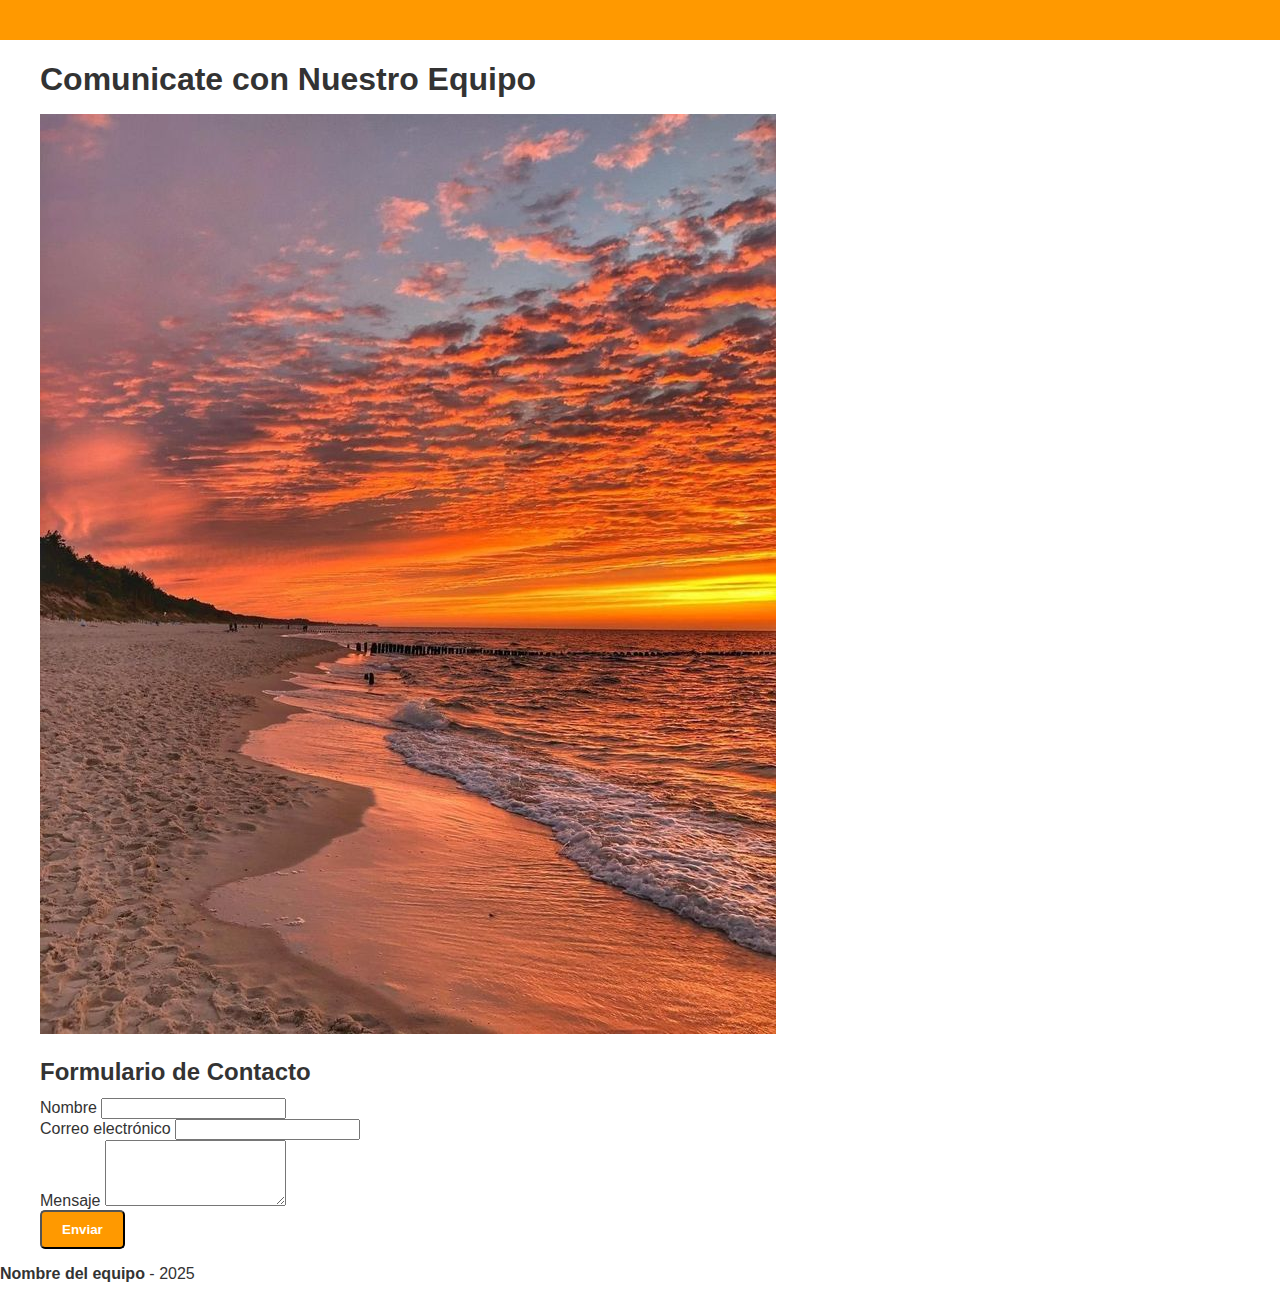
<file: TripPlanner/TripPlanner/contacto.html>
<!DOCTYPE html>
<html lang="es">
<head>
    <meta charset="UTF-8">
    <meta name="viewport" content="width=device-width, initial-scale=1.0">
    <link rel="stylesheet" href="assets/css/style.css"> <!-- Llamamos a la misma hoja de estilos para reutilizar codigo-->
    <link href="https://cdn.jsdelivr.net/npm/bootstrap@5.3.7/dist/css/bootstrap.min.css" rel="stylesheet" integrity="sha384-LN+7fdVzj6u52u30Kp6M/trliBMCMKTyK833zpbD+pXdCLuTusPj697FH4R/5mcr" crossorigin="anonymous"> <!-- Llamamos a la libreria de bootstrap-->
    <title>Contacto</title>
</head>

<body>

     <nav class = "navbar">
    </nav>



    <!-- Apartado para el envio de comentarios al equipo de "Lo quieres, te lo vendo"-->
    <main class="contacto">
        <h1>Comunicate con Nuestro Equipo</h1>
        <div class="container my-5">
            <div class="row align-items-center">
            <!-- Columna izquierda: Imagen -->
            <div class="col-md-6 text-center">
                <img src="assets/img/play.jpg" alt="Imagen" class="img-fluid rounded">
            </div>

            <!-- Columna derecha: Formulario -->
            <div class="col-md-6">
                <h2>Formulario de Contacto</h2>
                <form>
                <div class="mb-3">
                    <label for="nombre" class="form-label">Nombre</label>
                    <input type="text" class="form-control" id="nombre" required>
                </div>
                <div class="mb-3">
                    <label for="correo" class="form-label">Correo electrónico</label>
                    <input type="email" class="form-control" id="correo" required>
                </div>
                <div class="mb-3">
                    <label for="mensaje" class="form-label">Mensaje</label>
                    <textarea class="form-control" id="mensaje" rows="4" required></textarea>
                </div>
                <button type="submit" class="btn btn-primary">Enviar</button>
                </form>
            </div>
            </div>
        </div>
    </main>


    <footer>
        <p><strong>Nombre del equipo</strong> - 2025</p>
    </footer>

    <!--Se realizó el Script del bootstrap de la misma pagina, el cual agrega efectos al botón-->
    <script src="https://cdn.jsdelivr.net/npm/bootstrap@5.3.7/dist/js/bootstrap.bundle.min.js" integrity="sha384-ndDqU0Gzau9qJ1lfW4pNLlhNTkCfHzAVBReH9diLvGRem5+R9g2FzA8ZGN954O5Q" crossorigin="anonymous"></script>
    

    <script 
        src="assets/js/script.js">
    </script>
</body>
</html>
</file>
<file: TripPlanner/TripPlanner/assets/css/style.css>
body {
  font-family: 'Montserrat', sans-serif;
  margin: 0;
  color: #333;
  background: #fff;
}

h1, h2, h3 {
  margin-bottom: 0.5em;
}

a {
  text-decoration: none;
}

.btn, .btn-outline {
  padding: 10px 20px;
  border-radius: 5px;
  font-weight: bold;
  cursor: pointer;
}

.btn {
  background: #ff9900;
  color: white;
}

.btn-outline {
  border: 2px solid #ff9900;
  color: #ff9900;
  background: transparent;
  margin-right: 1rem;
}

.hero {
  background: url('https://images.pexels.com/photos/615060/pexels-photo-615060.jpeg') no-repeat center center/cover;
  height: 80vh;
  display: flex;
  align-items: center;
  justify-content: center;
}

.hero .overlay {
  background-color: rgba(0,0,0,0.5);
  padding: 2rem;
  border-radius: 10px;
  text-align: center;
  color: #fff;
}

.hero h1 {
  font-size: 3rem;
}

.hero .highlight {
  color: #ff9900;
}

section {
  padding: 4rem 2rem;
  max-width: 1200px;
  margin: auto;
}

.easy-travel .content {
  display: flex;
  gap: 2rem;
  flex-wrap: wrap;
  align-items: center;
}

.promotions {
  background: #4a3f2b;
  color: #fff;
}

.promotions h2 {
  text-align: center;
}

.cards {
  display: flex;
  gap: 2rem;
  justify-content: center;
  flex-wrap: wrap;
  margin-top: 2rem;
}

.card {
  background: #fff;
  color: #000;
  padding: 1rem;
  border-radius: 10px;
  width: 300px;
}

.card img {
  width: 100%;
  border-radius: 5px;
}

.services .grid,
.testimonials .grid {
  display: flex;
  flex-wrap: wrap;
  gap: 2rem;
  justify-content: center;
}

.service, blockquote {
  background: #f4f4f4;
  padding: 1rem;
  border-radius: 5px;
  width: 250px;
}

.footer {
  background: #2b2b2b;
  color: white;
  padding: 2rem;
}

.footer-content {
  display: flex;
  justify-content: space-between;
  flex-wrap: wrap;
}


.contacto {
    padding-left: 40px;
    width: 90%;
    height: auto;
}

.boton {
    display: flex;
    justify-content: end;
}

.navbar {
    background: #ff9900;
    color: #fff;
    text-align: center ;
    padding: 20px ;
}

.navbar a {
    color: #fff;
    text-decoration: none;
    font-weight: bold;
}


/*

.navbar a {
    color: #fff;
    text-decoration: none;
    font-weight: bold;
}

body {
  font-family: Arial, sans-serif;
  background-color: #f4f4f4;
  margin: 0;
  padding: 0;
}

.imagen {
  position: relative;
  width: 100%;
  height: 100vh; 
  overflow: hidden;
  
}


.overlay {
  position: absolute;
  top: 50%;
  left: 50%;
  transform: translate(-50%, -50%);
  color: white; 
  text-align: center;
}

h1 {
  margin: 0;
}

#plan-form {
  background-color: white;
  margin: 20px;
  padding: 20px;
  border-radius: 8px;
  box-shadow: 0 4px 8px rgba(0, 0, 0, 0.1);
}

label {
  display: block;
  margin: 10px 0 5px;
}

input, select {
  width: 100%;
  padding: 8px;
  margin: 5px 0;
  border: 1px solid #ddd;
  border-radius: 4px;
}

button {
  background-color: #4CAF50;
  color: white;
  border: none;
  padding: 10px;
  width: 100%;
  border-radius: 4px;
  cursor: pointer;
}

button:hover {
  background-color: #45a049;
}

#results {
  background-color: white;
  margin: 20px;
  padding: 20px;
  display: none;
  border-radius: 8px;
  box-shadow: 0 4px 8px rgba(0, 0, 0, 0.1);
}



// Estilos para la pagina de Contacto

.contacto {
    padding-left: 40px;
    width: 90%;
    height: auto;
}

.boton {
    display: flex;
    justify-content: end;
}
    */
</file>
